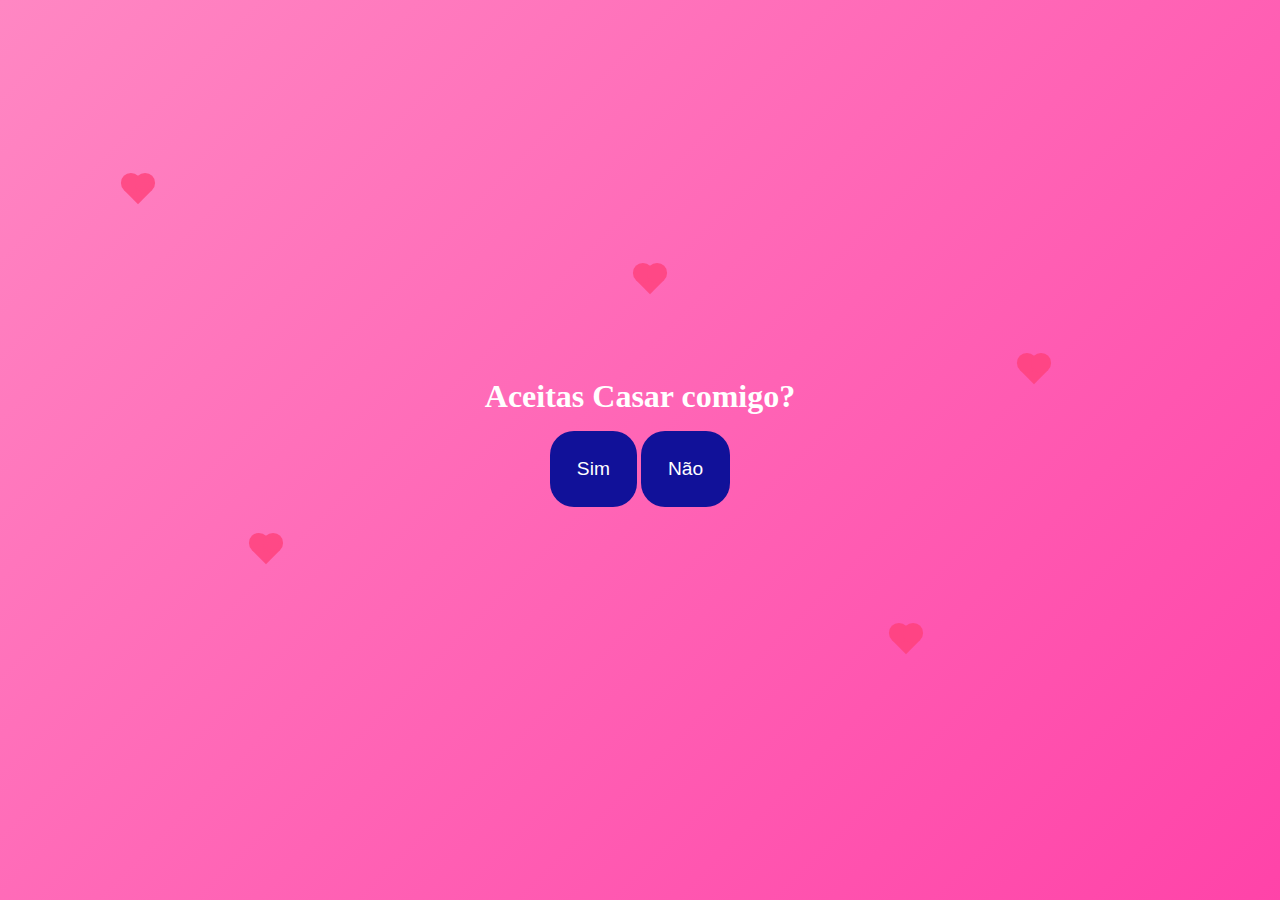
<file: index.html>
<!DOCTYPE html>
<html lang="pt-BR">
<head>
    <meta charset="UTF-8">
    <meta name="viewport" content="width=device-width, initial-scale=1.0">
    <title>Pedido Romântico</title>
    <link rel="stylesheet" href="_css/happy.css">
</head>

<body>

    <div>
        <h1>Aceitas Casar comigo?</h1>
        <div id="bt">
            <button id="sim" onclick="tt()">Sim</button>
            <button id="não">Não</button>
        </div>
    </div>

    <!-- Floating hearts -->
    <div class="heart" style="top: 20%; left: 10%; animation-delay: 0s;"></div>
    <div class="heart" style="top: 30%; left: 50%; animation-delay: 1s;"></div>
    <div class="heart" style="top: 40%; left: 80%; animation-delay: 2s;"></div>
    <div class="heart" style="top: 60%; left: 20%; animation-delay: 3s;"></div>
    <div class="heart" style="top: 70%; left: 70%; animation-delay: 4s;"></div>

    <script>
        document.getElementById("não").addEventListener("mouseover", 
        function () {
            let h = window.innerHeight - 50;
            let w = window.innerWidth - 50;
            this.style.position = "absolute"
            this.style.top = Math.random() * h + "px"
            this.style.left = Math.random() * w + "px"
        })

        function tt() {
            window.location.href = "happy.html"
            alert("Foi a melhor escolha da sua vida amor")
        }
    </script>
</body>
</html>
</file>
<file: _css/happy.css>
* {
            margin: 0;
            padding: 0;
            box-sizing: border-box;
        }

        body {
            display: flex;
            justify-content: center;
            align-items: center;
            flex-wrap: nowrap;
            flex-direction: column;
            height: 100vh;
            background: linear-gradient(135deg, rgba(255, 105, 180, 0.8), rgba(255, 20, 147, 0.8));
            color: white;
            overflow: hidden;
            position: relative;
        }

        #bt {
            text-align: center;
            margin: 16px 0;
        }

        button {
            padding: 27px;
            border-radius: 24px;
            background-color: rgb(17, 17, 153);
            border: none;
            color: white;
            font-size: 1.2rem;
            cursor: pointer;
            transition: background-color 0.3s ease;
        }

        button:hover {
            background-color: rgb(0, 0, 128);
        }

        /* Floating hearts */
        .heart {
            position: absolute;
            width: 20px;
            height: 20px;
            background: #ff407a;
            opacity: 0.8;
            transform: rotate(-45deg);
            animation: float 5s infinite;
        }

        .heart:before,
        .heart:after {
            content: '';
            position: absolute;
            width: 20px;
            height: 20px;
            background: #ff407a;
            border-radius: 50%;
        }

        .heart:before {
            top: -10px;
            left: 0;
        }

        .heart:after {
            top: 0;
            left: 10px;
        }

        @keyframes float {
            0% {
                transform: translateY(0);
            }

            50% {
                transform: translateY(-20px);
            }

            100% {
                transform: translateY(0);
            }
        }
</file>
